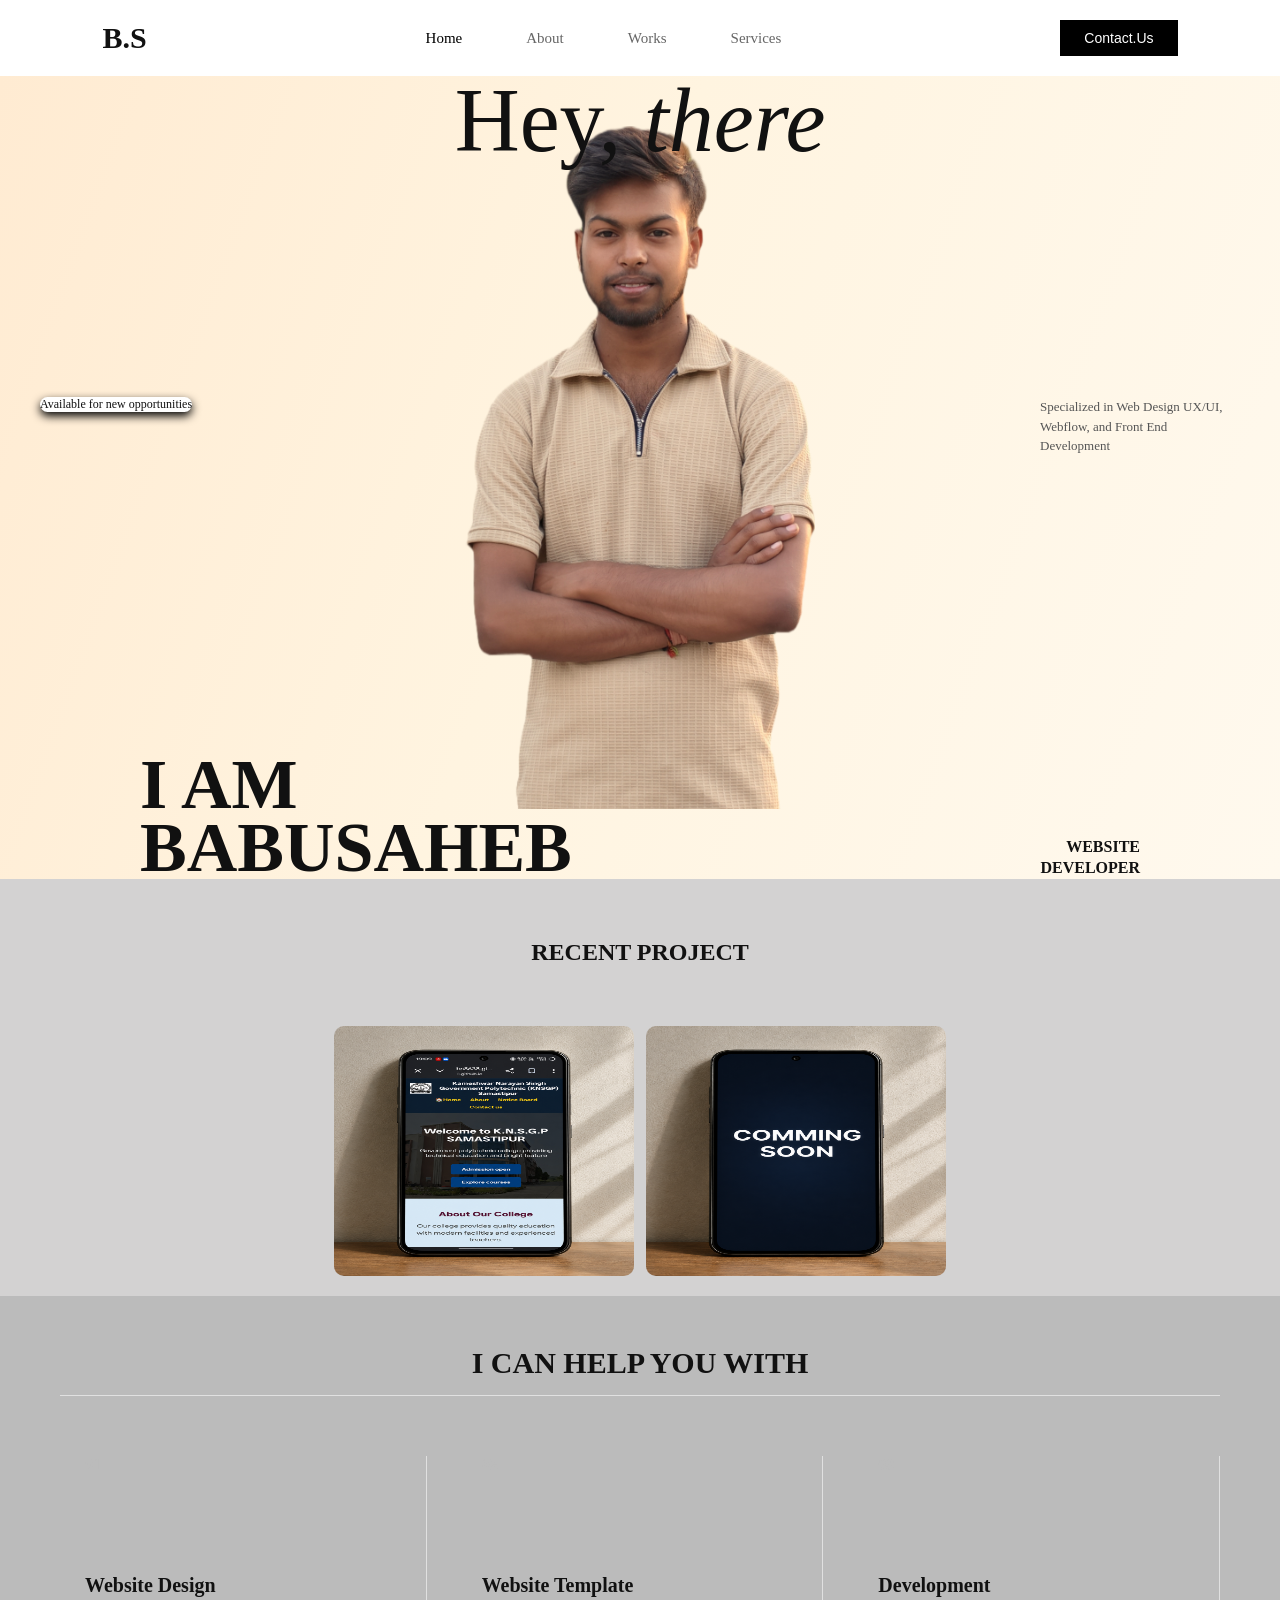
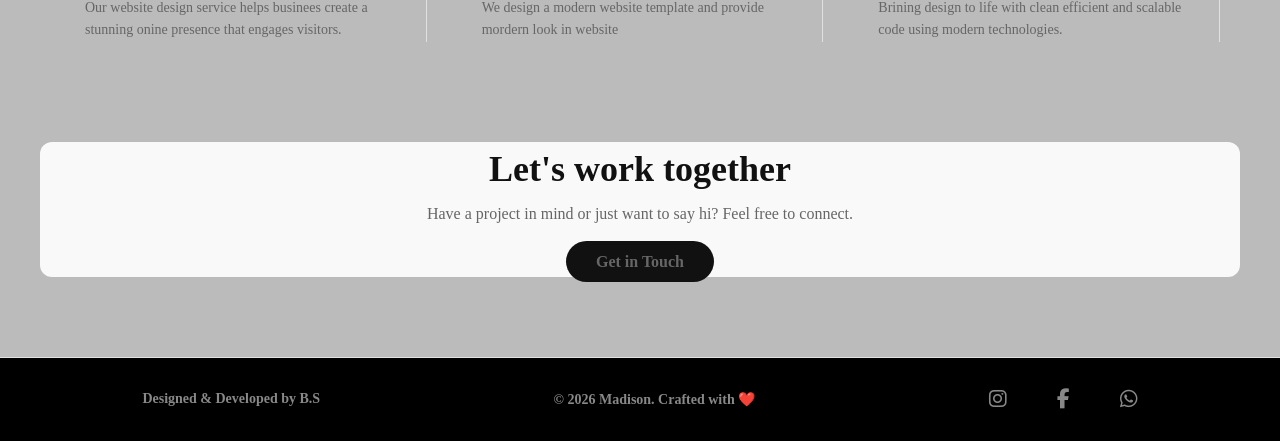
<file: index.html>
<!DOCTYPE html>
<html lang="en">
<head>
    <meta charset="UTF-8">
    <meta name="viewport" content="width=device-width, initial-scale=1.0">
    <link rel="stylesheet" href="bs.css">
    <link rel="stylesheet" href="https://cdnjs.cloudflare.com/ajax/libs/font-awesome/6.4.0/css/all.min.css">
    <title> My Portfolio</title>

</head>
<body>
    <header>
        <section class="navbar">
            <div class="logo">
                B.S
            </div>
            <nav>
                <ul class="nav-list">
                    <li>
                        <a href="index.html" class="active">Home</a>
                    </li>
                    <li>
                        <a href="about.html" target="_blank">About</a>
                    </li>
                    <li>
                        <a href="works.html " target="_blank">Works</a>
                    </li>
                    <li>
                        <a href="services.html">Services</a>
                    </li>

                </ul>
            </nav>
            <button class="contact-btn">Contact.Us</button>
        </section>
    </header>
    <section class="hero-container">
        
        <div class="bg-glow"></div>
        
        <section class="hero">
            
            <h1 class="hero-title">Hey, <i>there</i></h1>
            
            <div class="hero-img">
                <img src="new.jpg.png"my photo" class="profile-img">
            </div>
            
            <div class="available">
                Available for new opportunities
            </div>
            
            <div class="specialized">
                Specialized in Web Design UX/UI, Webflow, and Front End Development
            </div>
            
            <div class="hero-bottom">
                <h2 class="hero1-title">I AM <br>BABUSAHEB</h2>
                <span class="sub-title">WEBSITE<br>DEVELOPER</span>
            </div>
            
        </section>
    </section>
    <section class="pro">
        <h2 class="recent">RECENT PROJECT</h2>
        <section class="project">
        <div class="project1">
            <img src="collegescreenshort.jpg" alt="first-project">
        </div>
        <div class="project2">
            <img src="comming.jpg" alt="second-project">
        </div>
        </section>

    </section>
    <section class="help-section">
        <h2 class="heading-title">I CAN HELP YOU WITH</h2>
        <div class="service-con">
        <div class="service-box">
            <span class="service-number">01</span>
            <h3 class="service-heading">Website Design</h3>
            <p class="service-desc">Our website design
                service helps businees create a stunning 
                onine presence that engages visitors.
            </p>
        </div>
        <div class="service-box">
            <span class="service-number">02</span>
            <h3 class="service-heading">Website Template</h3>
            <p class="service-desc">
                We design a modern website template
                 and provide mordern look in website 
            </p>

        </div>
        <div class="service-box">
            <span class="service-number">03</span>
            <h3 class="service-heading">Development</h3>
            <p class="service-desc">
                Brining design to life with clean efficient
                 and scalable code using modern technologies.
            </p>
        </div> 
        </div>   

    </section>
    <section class="cta-section">
        <h2>Let's work together</h2>
        <p>Have a project in mind or just want to say hi? Feel free to connect.</p>
        <a href="mailto:babusahebgangapur@gmail.com" class="cta-button">Get in Touch</a>
    </section>
    <footer class="main-footer">
        <div class="footer-content">
    <p class="develop">Designed & Developed by <span class="name">B.S</span></p>
     <p class="copy">© 2026 Madison. Crafted with ❤️</p>
  <div class="footer-links">
    <a href="https://www.instagram.com/star_babusaheb?
    igsh=MWV0MDV1bWk1N29uMw==" target="_blank" class="instagram">
    <i class="fab fa-instagram"></i>
</a>
    <a href="#" target="_blank" class="facebook">
        <i class="fab fa-facebook-f"></i>
    </a>
    <a href="https://wa.me/917033745967" target="_blank" class="whatsapp">
        <i class="fab fa-whatsapp"></i>
    </a>
  </div>
  </div>
  </footer>
 </body>
</html>
</file>
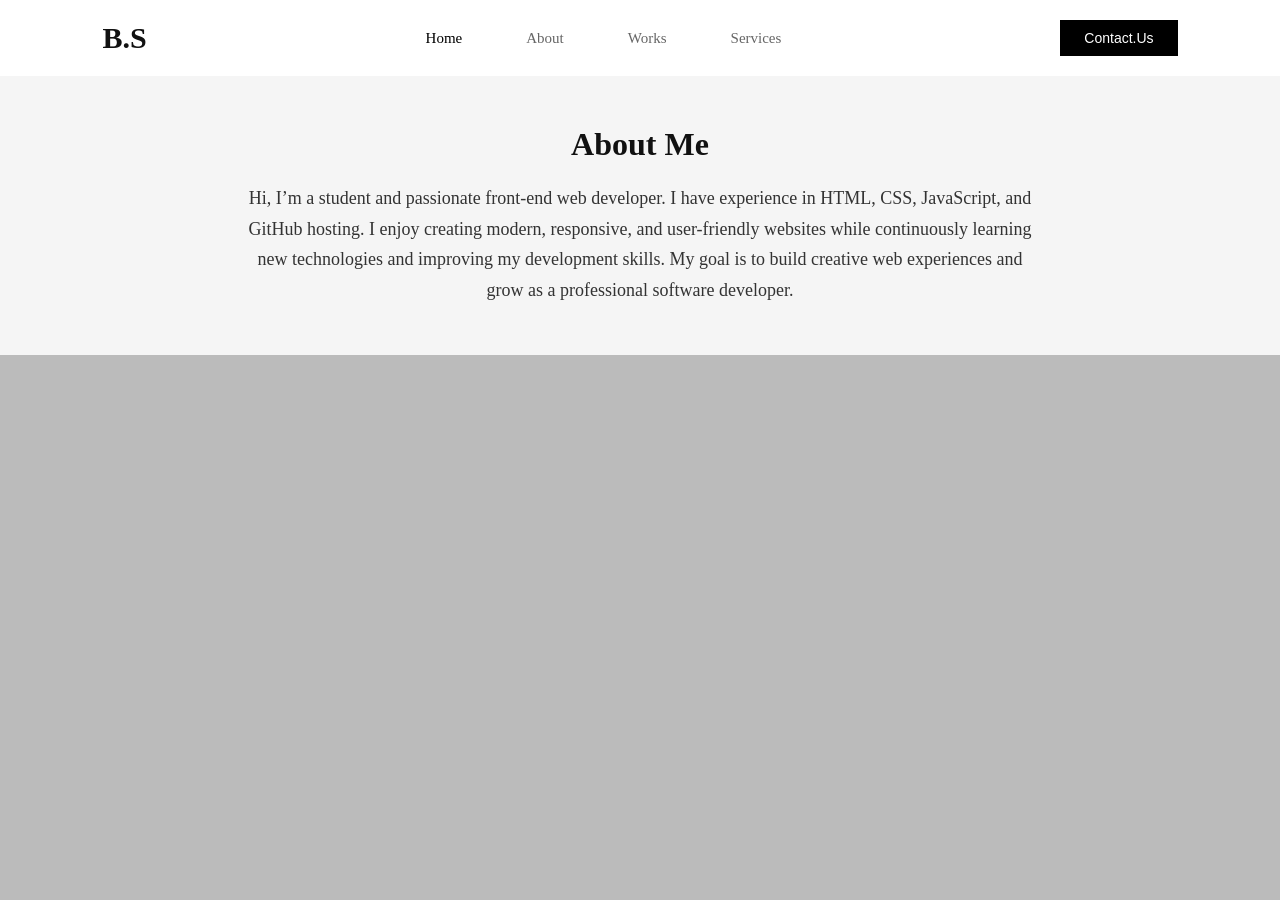
<file: about.html>
<!DOCTYPE html>
<html lang="en">
<head>
    <meta charset="UTF-8">
    <meta name="viewport" content="width=device-width, initial-scale=1.0">
    <title>About.Me</title>
    <style>
        *{
    margin: 0;
    padding: 0;
    box-sizing:border-box;
}
html, body{
    font-family:Georgia, 'Times New Roman', Times, serif;
    background-color: #bbbbbb;
    color: #111;
    overflow-x: hidden;
    overflow-y: auto;
    max-width: 100%;
    width: 100%;
}
.navbar{
    display: flex;
    justify-content: space-between;
    align-items: center;
    padding: 20px 8%;
    background-color: #ffffff;
    width: 100%;
}
.logo{
    font-size: 30px;
    font-family:serif;
    font-weight: bold;
}
.nav-list{
    display: flex;
    list-style: none;
    gap:clamp(20px,5vw,200px);
}
.nav-list a{
    text-decoration: none;
    color: #666;
    font-size: 15px;
    font-weight: 500;
}
.nav-list a.active,.nav-list a:hover{
    color: #000;
}
.contact-btn{
    background-color: #000;
    color: #fff;
    border: none;
    padding: 10px 24px;
    cursor: pointer;
    font-size: 14px;
}
#about{
    padding: 50px;
    text-align: center;
    background: #f5f5f5;
}

#about h2{
    font-size: 32px;
    margin-bottom: 20px;
}

#about p{
    font-size: 18px;
    line-height: 1.7;
    color: #333;
    max-width: 800px;
    margin: auto;
}
@media (max-width: 768px) {
    
   
    .navbar {
        flex-direction: column;
        gap: 15px;
        padding: 20px 4%;
        text-align: center;
    }
    .nav-list {
        gap: 20px;
        padding: 0;
    }
    .nav-list a {
        font-size: 16px;
    }
    
}
    </style>
</head>
<body>
    <header>
        <section class="navbar">
            <div class="logo">
                B.S
            </div>
            <nav>
                <ul class="nav-list">
                    <li>
                        <a href="index.html" class="active">Home</a>
                    </li>
                    <li>
                        <a href="about.html">About</a>
                    </li>
                    <li>
                        <a href="works.html" target="_blank">Works</a>
                    </li>
                    <li>
                        <a href="#">Services</a>
                    </li>

                </ul>
            </nav>
            <button class="contact-btn">Contact.Us</button>
        </section>
    </header>
    <section id="about">
    <h2>About Me</h2>
    
    <p>
        Hi, I’m a student and passionate front-end web developer. 
        I have experience in HTML, CSS, JavaScript, and GitHub hosting. 
        I enjoy creating modern, responsive, and user-friendly websites 
        while continuously learning new technologies and improving my 
        development skills. My goal is to build creative web experiences 
        and grow as a professional software developer.
    </p>
</section>
</body>
</html>
</file>
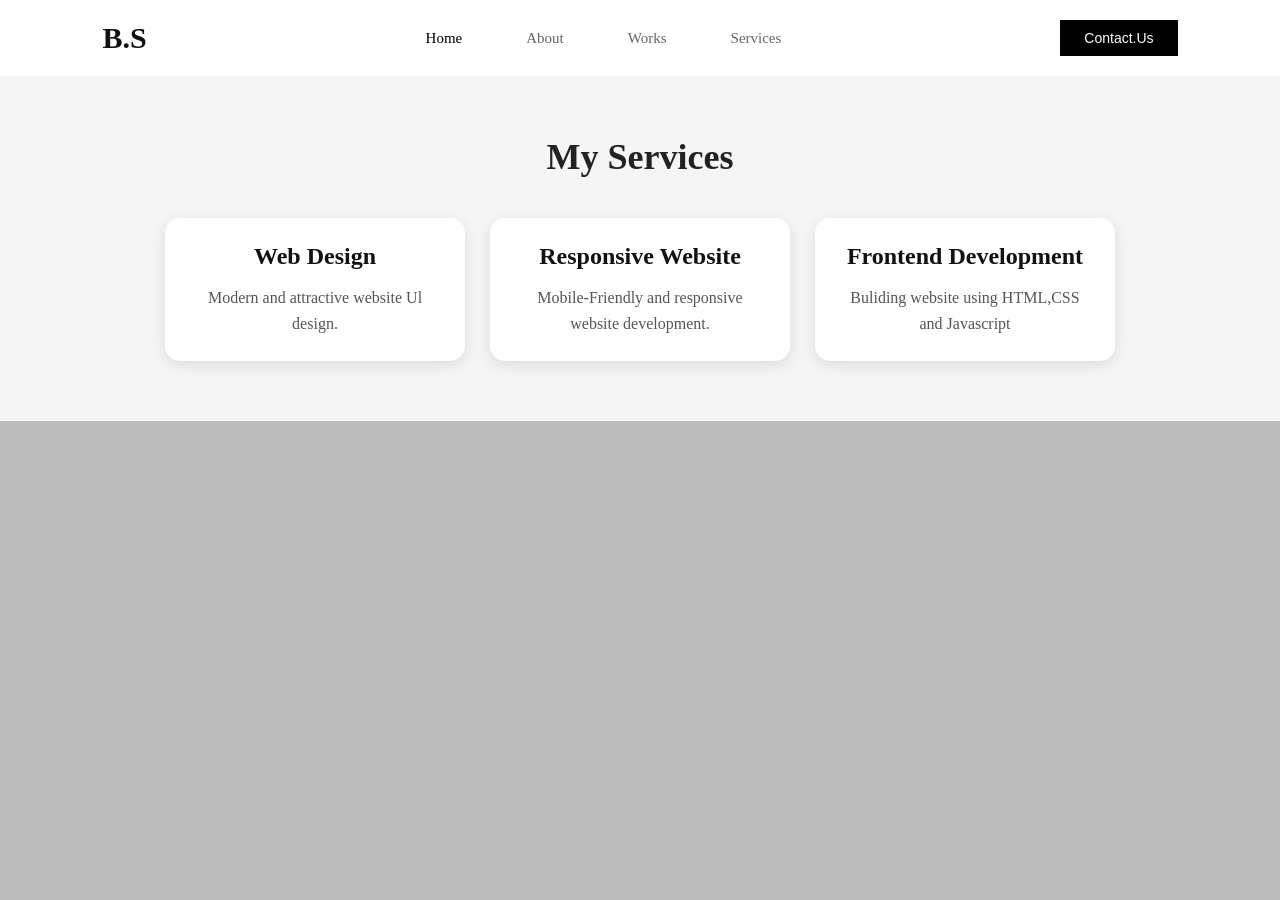
<file: services.html>
<!DOCTYPE html>
<html lang="en">
<head>
    <meta charset="UTF-8">
    <meta name="viewport" content="width=device-width, initial-scale=1.0">
    <title>My Services</title>
    <style>
        *{
    margin: 0;
    padding: 0;
    box-sizing:border-box;
}
html, body{
    font-family:Georgia, 'Times New Roman', Times, serif;
    background-color: #bbbbbb;
    color: #111;
    overflow-x: hidden;
    overflow-y: auto;
    max-width: 100%;
    width: 100%;
}
.navbar{
    display: flex;
    justify-content: space-between;
    align-items: center;
    padding: 20px 8%;
    background-color: #ffffff;
    width: 100%;
}
.logo{
    font-size: 30px;
    font-family:serif;
    font-weight: bold;
}
.nav-list{
    display: flex;
    list-style: none;
    gap:clamp(20px,5vw,200px);
}
.nav-list a{
    text-decoration: none;
    color: #666;
    font-size: 15px;
    font-weight: 500;
}
.nav-list a.active,.nav-list a:hover{
    color: #000;
}
.contact-btn{
    background-color: #000;
    color: #fff;
    border: none;
    padding: 10px 24px;
    cursor: pointer;
    font-size: 14px;
}
        #my-service{
            padding: 60px 20px;
            background-color: #f5f5f5;
            text-align: center;
        }
        #my-service h2{
            font-size: 36px;
            color: #222;
            margin-bottom: 40px;
        }
        .service-container{
            display: flex;
            justify-content: center;
            text-align: center;
            gap: 25px;
        }
        .service-box{
            background-color: white;
            padding: 25px;
            width: 300px;
            border-radius: 15px;
             box-shadow: 0 4px 15px rgba(0,0,0,0.1);
            transition:0.3s;
        }

        .service-box:hover{
             transform: translate(-10px);
             box-shadow: 0 8px 20px rgba(0,0,0,0.2);
        }
        .service-box h3{
            font-size: 24px;
            margin-bottom: 15px;
            color: #111;
        }
        .service-box p{
            font-size: 16px;
            color: #555;
            line-height: 1.6;
            
        }
        @media (max-width: 768px) {
    
   
    .navbar {
        flex-direction: column;
        gap: 15px;
        padding: 20px 4%;
        text-align: center;
    }
    .nav-list {
        gap: 20px;
        padding: 0;
    }
    .nav-list a {
        font-size: 16px;
    }
    .service-container{
        flex-direction: column;
        align-items: center;
    }

    
}


        

    </style>
</head>
<body>
     <header>
        <section class="navbar">
            <div class="logo">
                B.S
            </div>
            <nav>
                <ul class="nav-list">
                    <li>
                        <a href="index.html" class="active">Home</a>
                    </li>
                    <li>
                        <a href="about.html" target="_blank">About</a>
                    </li>
                    <li>
                        <a href="works.html" target="_blank">Works</a>
                    </li>
                    <li>
                        <a href="services.html">Services</a>
                    </li>

                </ul>
            </nav>
            <button class="contact-btn">Contact.Us</button>
        </section>
    </header>
    <section id="my-service">
    <h2> My Services</h2>
    <div class="service-container">
    <div class="service-box">
        <h3>Web Design</h3>
        <p>Modern and attractive website Ul design.</p>
    </div>
    <div class="service-box">
        <h3>Responsive Website </h3>
        <p>Mobile-Friendly and responsive website development.</p>
    </div>
    <div class="service-box">
        <h3>Frontend Development </h3>
        <p>Buliding website using HTML,CSS and Javascript</p>
    </div>
    </div>
    </section>
</body>
</html>
</file>
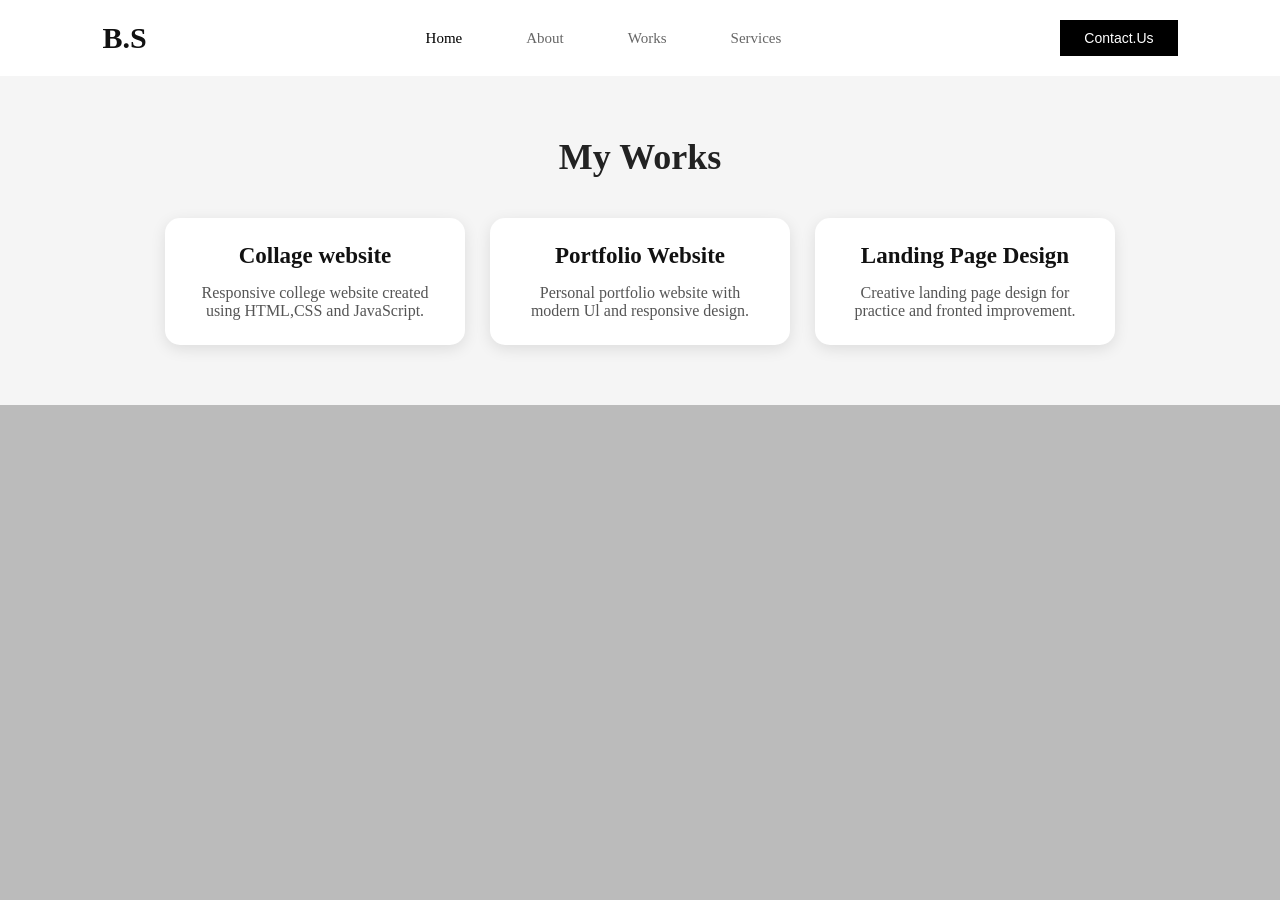
<file: works.html>
<!DOCTYPE html>
<html lang="en">
<head>
    <meta charset="UTF-8">
    <meta name="viewport" content="width=device-width, initial-scale=1.0">
    <title>My Works</title>
    <style>
         *{
    margin: 0;
    padding: 0;
    box-sizing:border-box;
}
html, body{
    font-family:Georgia, 'Times New Roman', Times, serif;
    background-color: #bbbbbb;
    color: #111;
    overflow-x: hidden;
    overflow-y: auto;
    max-width: 100%;
    width: 100%;
}
.navbar{
    display: flex;
    justify-content: space-between;
    align-items: center;
    padding: 20px 8%;
    background-color: #ffffff;
    width: 100%;
}
.logo{
    font-size: 30px;
    font-family:serif;
    font-weight: bold;
}
.nav-list{
    display: flex;
    list-style: none;
    gap:clamp(20px,5vw,200px);
}
.nav-list a{
    text-decoration: none;
    color: #666;
    font-size: 15px;
    font-weight: 500;
}
.nav-list a.active,.nav-list a:hover{
    color: #000;
}
.contact-btn{
    background-color: #000;
    color: #fff;
    border: none;
    padding: 10px 24px;
    cursor: pointer;
    font-size: 14px;
}
#works{
    padding: 60px 20px;
    background-color: #f5f5f5;
    text-align: center;
}
#works h2{
    font-size: 36px;
    margin-bottom: 40px;
    color: #222;
}
.container{
    display: flex;
    justify-content: center;
    flex-wrap: wrap;
    gap: 25px;  
}
.work-box{
    background-color: white;
    width: 300px;
    padding: 25px;
    border-radius: 15px;
    box-shadow: 0 4px 15px rgba(0,0,0,0.1);
    transition:0.3s;
}
.work-box:hover{
    transform: translate(-10px);
    box-shadow: 0 8px 20px rgba(0,0,0,0.2);
}
.work-box h3{
    font-size: 23px;
    margin-bottom: 15px;
    color: #111;
}
.work-box p{
    font-size: 16px;
    color: #555;

}
@media (max-width: 768px) {
    
   
    .navbar {
        flex-direction: column;
        gap: 15px;
        padding: 20px 4%;
        text-align: center;
    }
    .nav-list {
        gap: 20px;
        padding: 0;
    }
    .nav-list a {
        font-size: 16px;
    }
    
}
    </style>
</head>
<body>
    <header>
        <section class="navbar">
            <div class="logo">
                B.S
            </div>
            <nav>
                <ul class="nav-list">
                    <li>
                        <a href="index.html" class="active">Home</a>
                    </li>
                    <li>
                        <a href="about.html" target="_blank">About</a>
                    </li>
                    <li>
                        <a href="works.html">Works</a>
                    </li>
                    <li>
                        <a href="services.html">Services</a>
                    </li>

                </ul>
            </nav>
            <button class="contact-btn">Contact.Us</button>
        </section>
    </header>
    <section id="works">
    <h2>My Works</h2>
    <div class="container">
   <div class="work-box">
    <h3>Collage website</h3>
    <p>Responsive college  website created using HTML,CSS and JavaScript.</p>
   </div>
   <div class="work-box">
    <h3>Portfolio Website </h3>
    <p>Personal portfolio website with modern Ul and responsive design. </p>
   </div>
   <div class="work-box">
    <h3>Landing Page Design</h3>
    <p>Creative landing page design for practice and fronted improvement.</p>
   </div>
   </div>
   </section>
</body>
</html>
</file>
<file: bs.css>
*{
    margin: 0;
    padding: 0;
    box-sizing:border-box;
}
html, body{
    font-family:Georgia, 'Times New Roman', Times, serif;
    background-color: #bbbbbb;
    color: #111;
    overflow-x: hidden;
    overflow-y: auto;
    max-width: 100%;
    width: 100%;
}
.navbar{
    display: flex;
    justify-content: space-between;
    align-items: center;
    padding: 20px 8%;
    background-color: #ffffff;
    width: 100%;
}
.logo{
    font-size: 30px;
    font-family:serif;
    font-weight: bold;
}
.nav-list{
    display: flex;
    list-style: none;
    gap:clamp(20px,5vw,200px);
}
.nav-list a{
    text-decoration: none;
    color: #666;
    font-size: 15px;
    font-weight: 500;
}
.nav-list a.active,.nav-list a:hover{
    color: #000;
}
.contact-btn{
    background-color: #000;
    color: #fff;
    border: none;
    padding: 10px 24px;
    cursor: pointer;
    font-size: 14px;
}
.hero-container{
    position: relative;
    width: 100%;
    min-height: 85vh;
    display: flex;
    justify-content: center;
    align-items: center;
    padding: 0 8%;
    background: linear-gradient(110deg, #FFEBD2 0%, #FFF4E0 45%, #FFF9EE 100%);

}
.bg-glow {
   position:absolute;
   width: 850px;
   height: 850px;
   background: radial-gradient(circle, rgba(255,203,150,0.95) 0%, rgba(255, 235, 195, 0.6)50%, rgba(255,248,236,0)70%);
   filter: blur(35px);
   z-index: -1;
}
.hero{
    position: relative;
    width: 100%;
    max-width: 1000px;
    text-align: center;
}
.hero-title{
    font-family: Georgia, 'Times New Roman', Times, serif;
    font-size: 90px;
    font-weight: 400;
    line-height: 1;
    margin-bottom: -40px;
    position: relative;
    z-index: 2;
}
.hero-img{
    position: relative;
    display: inline-block;
    margin: 0 auto;

}
.profile-img{
    width: 350px;
    height: auto;
    display: block;
    mix-blend-mode: multiply;
}
.available{
    position: absolute;
    top: 40%;
    left: -100px;
    background: #fff;
    border-radius: 20px;
    font-size: 12px;
    box-shadow: 0px 4px 10px rgba(0.0.0.5);

}
.specialized{
    position: absolute;
    top: 40%;
    right: -100px;
    width: 200px;
    text-align: left;
    font-size: 13px;
    color: #555;
    line-height: 1.5;
}
.hero-bottom{
    display: flex;
    justify-content: space-between;
    align-items: flex-end;
    text-align: left;
    margin-top: -60px;
    position: relative;
    z-index: 2;
}
.hero1-title{
    font-size: 70px;
    font-weight: 900;
    line-height: 0.9;
}
.sub-title{
font-size: 16px;
font-weight: 600;
text-align: right;
line-height: 1.3;
}
.recent{
    text-align: center;
    padding: 60px;
    font-weight: 800px;
    margin-top: 0px;
    
}
.pro{
    background-color: #e0dfdfa5;
    width: 100%;
    overflow: hidden;
  
}
.project{
    display: flex;
    justify-content: center;
    align-items: center;
    gap: 12px;
}
.project1{
    width: 300px;
    height: 250px;
   margin-bottom: 20px;
  

}
.project1 img{
    width: 100%;
    height: 100%;
    border-radius: 10px;
}
.project2{
    max-width: 100%;
    max-height: 100%;
    width: 300px;
    height: 250px;
   margin-bottom: 20px;
   
}
.project2 img{
    max-width: 100%;
    max-height: 100%;
    width: 100%;
    height: 100%;
    border-radius: 10px;
}
.help-section{
    width: 100%;
    max-width: 1200px;
    margin: 50px auto 0 auto;
    margin-top: 50px;
    padding: 0 20px;
    
}

.heading-title{
    font-size: 30px;
    font-weight: 700;
    text-transform: uppercase;
    margin-bottom: 40px;
    border-bottom: 1px solid #e0e0e0;
    padding-bottom: 15px;
    text-align: center;
}

.service-box{
    display: flex;
    flex-direction: column;
    padding-right: 25px;
    padding-left: 25px;
    border-right: 1px solid #e0e0e0;
}
.service-con{
    display: grid;
    grid-template-columns: repeat(3,1fr);
    gap: 30px;
    padding: 20px 0;
    
}
.service-number{
    display: block;
    font-size: 16px;
    font-weight: 600;
    color:#bbbbbb;
    margin-bottom: 100px;
}
.service-heading{
    font-size: 20px;
    font-weight: 600;
    color: #111111;
    margin-bottom: 0 0 10px 0;    
}
.service-desc{
    font-size: 14px;
    color: #666666;
    line-height: 1.6;
    margin: 0;
}
.cta-section{
    max-width: 1200px;
    margin: 80px auto;
    text-align: center;
    padding: 6px 20px;
    background-color: #f9f9f9;
    border-radius: 12px;

}
.cta-section h2{
    font-size: 36px;
    margin-bottom: 15px;
    color: #111;
}
.cta-section p{
    font-size: 16px;
    color: #666;
    margin-bottom: 30px;   
}
.cta-button{
    display: inline;
    padding: 12px 30px;
    background-color: #111;
    color: #666;
    text-decoration: none;
    border-radius: 30px;
    font-weight: 600;  
}
.cta-button:hover{
    background-color: #333;
}

.main-footer {
    width: 100%; 
    background-color: #000000; 
    border-top: 1px solid #E2E2E5;  
    padding: 30px 0; 
}


.footer-content {
    max-width: 1200px; 
    margin: 0 auto; 
    padding: 0 8%; 
    display: flex;
    justify-content: space-between;
    align-items: center;
}

.develop {
     color: #888888;
     font-size: 14px;
     margin: 0;
     font-weight: bold;
}

.name {
    font-weight: bold;
}

.copy {
    font-size: 14px;
    color: #888888;
    margin: 0; 
    font-weight: bold;  
}

.footer-links {
    display: flex;
    gap: 50px;
}

.footer-links a {
    font-size: 20px;
    color: #888888;
    text-decoration: none;
    transition: color 0.3s ease;
   
     
}
.footer-links a.instagram:hover {
    color: #E1306c;
    transform: scale(1.2);
}
.footer-links a.facebook:hover {
    color: #1877f2;
    transform: scale(1.2);
}
.footer-links a.whatsapp:hover {
    color: #25d366;
    transform: scale(1.2);
}
/* ONLY PHONES CHANGES */
@media (max-width: 768px) {
    
   
    .navbar {
        flex-direction: column;
        gap: 15px;
        padding: 20px 4%;
        text-align: center;
    }
    .nav-list {
        gap: 20px;
        padding: 0;
    }
    .nav-list a {
        font-size: 16px;
    }

    
    .hero-container {
        padding: 40px 4%;
        min-height: auto;
    }
    .bg-glow {
        width: 100%;
        height: 100%;
    }
    .hero-title {
        font-size: 50px;
        margin-bottom: 10px;
    }
    .profile-img {
        width: 100%;
        max-width: 280px;
        margin: 0 auto;
    }
    
    
    .available, .specialized {
        position: static;
        width: 100%;
        margin: 15px auto;
        text-align: center;
        box-shadow: none;
        background: transparent;
        padding: 0;
        font-size: 14px;
    }
    .available {
        background: #fff;
        padding: 8px 15px;
        border-radius: 20px;
        display: inline-block;
        width: auto;
        box-shadow: 0px 4px 10px rgba(0,0,0,0.1);
    }

    .hero-bottom {
        flex-direction: column;
        align-items: center;
        text-align: center;
        margin-top: 20px;
        gap: 15px;
    }
    .hero1-title {
        font-size: 40px;
    }
    .sub-title {
        text-align: center;
    }

    
    .project {
        flex-direction: column;
        align-items: center;
        padding: 0 20px 40px 20px;
    }
    .project1, .project2 {
        width: 100%;
        max-width: 320px;
        height: 220px;
    }

    
    .service-con {
        grid-template-columns: 1fr; 
        gap: 20px;
    }
    .service-box {
        border-right: none;
        border-bottom: 1px solid #e0e0e0;
        padding: 0 0 20px 0;
    }
    .service-box:last-child {
        border-bottom: none;
    }
    .service-number {
        margin-bottom: 20px; 
    }

   
    .cta-section h2 {
        font-size: 28px;
    }

   
    .footer-content {
        flex-direction: column;
        gap: 20px;
        text-align: center;
    }
    .footer-links {
        gap: 30px;
    }
}
</file>
